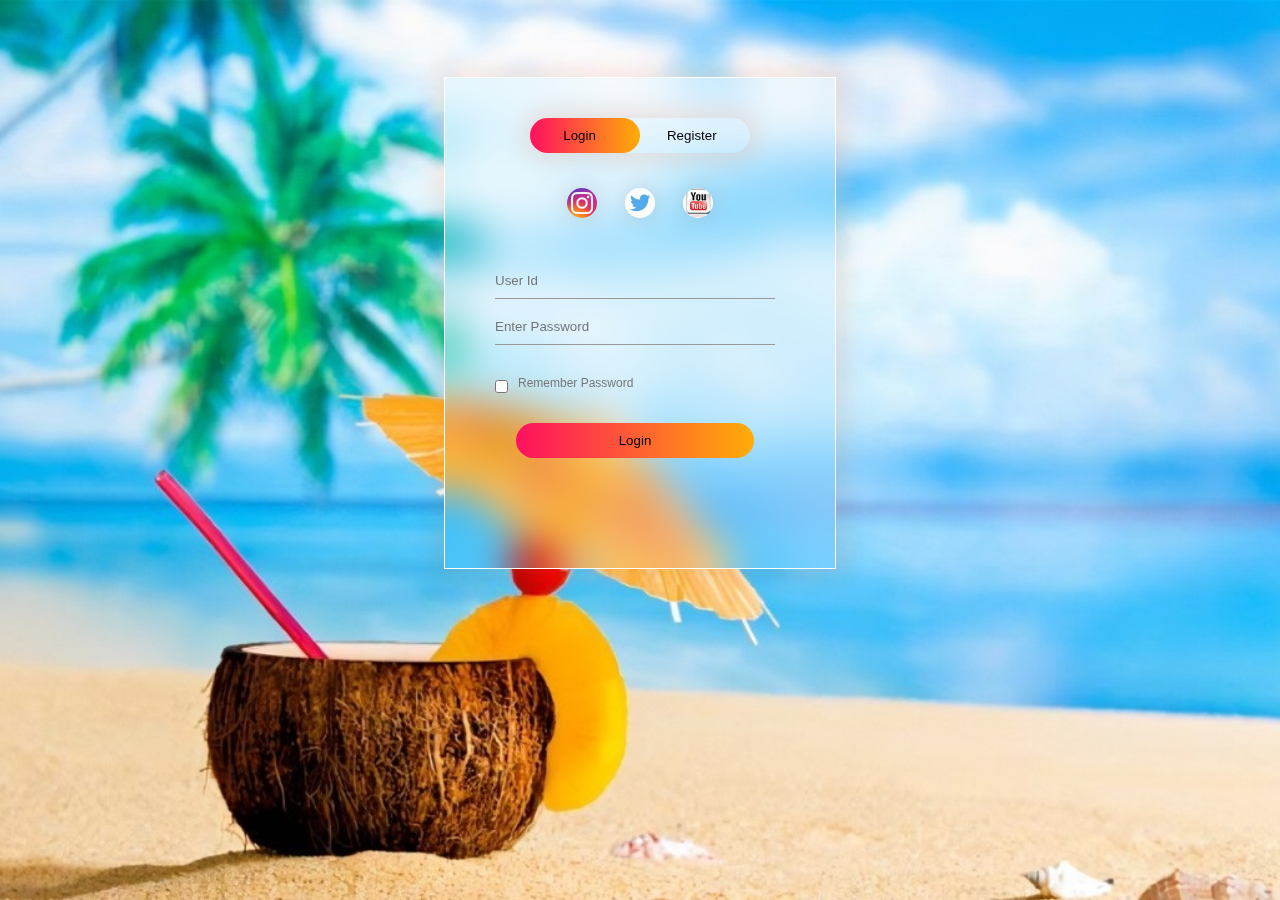
<file: index.html>
<!DOCTYPE html>
<html>
    <head>
        <title>Login Form</title>
        <link rel="stylesheet" href="./login.css">
    </head>
    <body>
        <div class="hero">
            <div class="form-box">

                <div class="button-box">

                    <div id="btn1" class="btn"></div>
                    <button class="loginbtn" onclick="login()">Login</button>
                    <button class="loginbtn" onclick="register()">Register</button>
                    
                </div>

                <div class="social-media">

                    <img src="./images/insta logo.jpg">
                    <img src="./images/twitter logo 2.jpg">
                    <img src="./images/youtuve logo.jpg">

                </div>

                <form id="login" class="input-group">

                    <input type="text" class="inputtag" placeholder="User Id" required>
                    <input type="password" class="inputtag" placeholder="Enter Password" required>
                    <input type="checkbox" class="checkboxtag"><span>Remember Password</span>
                    <button type="submit" class="submitbtn">Login</button>

                </form>

                <form id="register" class="input-group">

                    <input type="text" class="inputtag" placeholder="User Id" required>
                    <input type="email" class="inputtag" placeholder="Email Id" required>
                    <input type="password" class="inputtag" placeholder="Enter Password" required>
                    <input type="checkbox" class="checkboxtag"><span>I agree to the terms & conditions</span>
                    <button type="submit" class="submitbtn">Register</button>

                </form>

            </div>
        </div>


        <script src="./login.js">

        </script>
    </body>
</html>
</file>
<file: login.css>
*{
    padding: 0;
    margin: 0;
    font-family: sans-serif;
}
.hero{
    background-image: url(./images/palm\ tree.jpg);
    background-repeat: no-repeat;
    background-size: cover;
    background-position: center;
    width: 100%;
    height: 100%;
    position: absolute;
}
.form-box{
    width: 380px;
    height: 480px;
    position: relative;
    margin: 6% auto;
    border: 1px solid #fff;
    padding: 5px;
    backdrop-filter: blur(20px);
    overflow-x: hidden;
    background: transparent;
    box-shadow: 0 0 20px 9px #ff61241f;
}
.button-box{
    width: 220px;
    margin: 35px auto;
    position: relative;
    box-shadow: 0 0 20px 9px #ff61241f;
    border-radius: 30px;
}
.loginbtn{
    padding: 10px 33.3px;
    outline: none;
    border: 0;
    position: relative;
    background: transparent;
    cursor: pointer;
}
.btn{
    top: 0;
    left: 0;
    position: absolute;
    width: 110px;
    height: 100%;
    background: linear-gradient(to right, #ff105f, #ffad06);
    border-radius: 30px;
    transition: .5s;

}
.social-media{
    margin: 30px auto;
    text-align: center;
   
}
.social-media img{
    width: 30px;
    margin: 0 12px;
    box-shadow: 0 0 20px 0 #7f7f7f3d;
    cursor: pointer;
    border-radius: 50%;
}
.input-group{
    top: 180px;
    position: absolute;
    width: 280px;
    transition: .5s;
}
.inputtag{
    width: 100%;
    padding: 10px 0;
    margin: 5px 0;
    border-left: 0;
    border-top: 0;
    border-right:  0;
    border-bottom: 1px solid #999;
    outline: none;
    background: transparent;
}
.submitbtn{
    width: 85%;
    padding: 10px 30px;
    display: block;
    cursor: pointer;
    margin: auto;
    background: linear-gradient(to right, #ff105f, #ffad06);
    border: 0;
    outline: none;
    border-radius: 30px;
}
.checkboxtag{
    margin: 30px 10px 30px 0;
}
span{
    color: #777;
    font-size: 12px;
    bottom: 68px;
    position: absolute;
}
#login{
    left: 50px;
}
#register{
    left: 450px;
}
</file>
